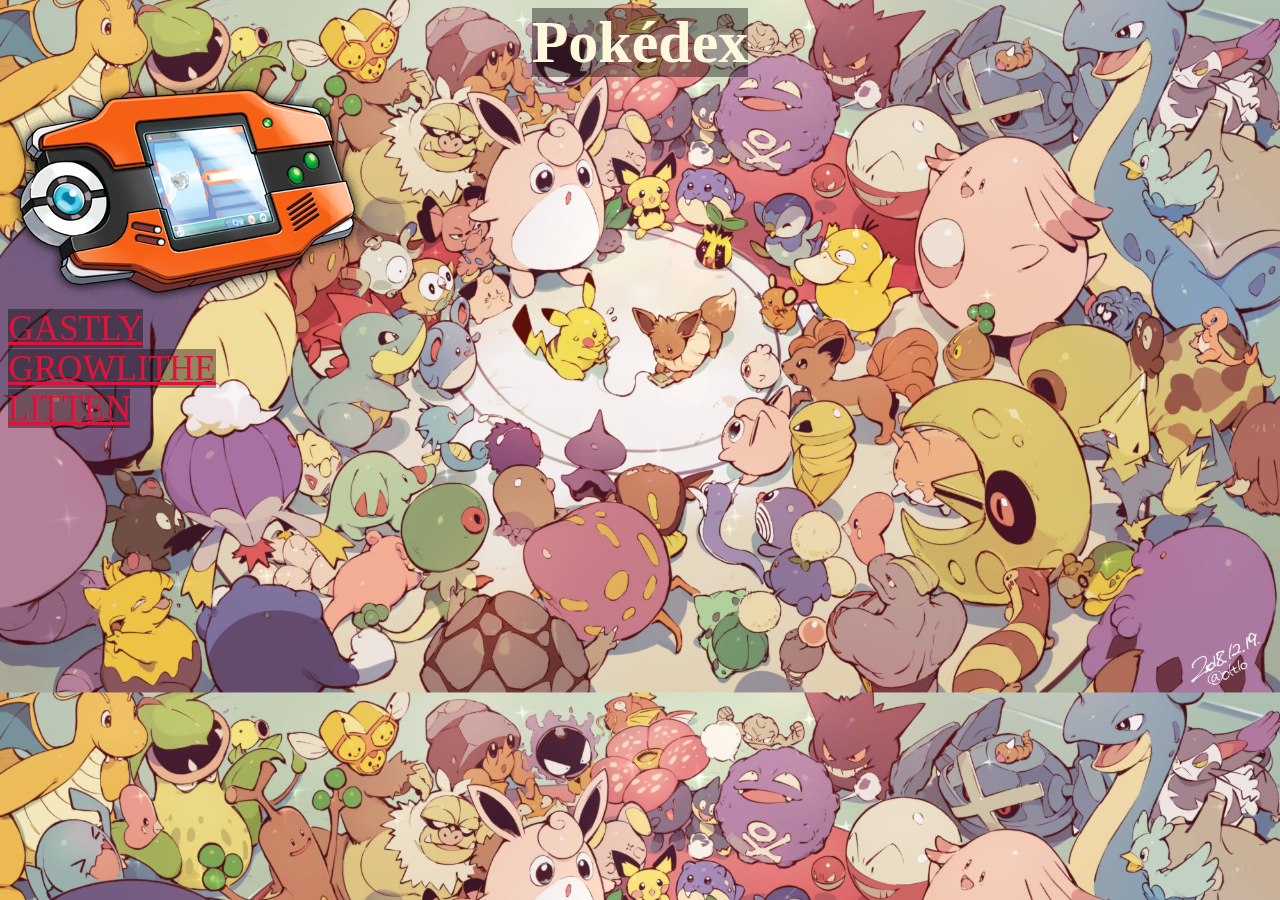
<file: index.html>
<!DOCTYPE html>
<html lang="en">
<head>
    <meta charset="UTF-8">
    <meta name="viewport" content="width=device-width, initial-scale=1.0">
    <title>Trabajo Pokédex</title>
    <link rel="icon" type="imagen/x-icon" href="./img/poke.jpg">

</head>
<style>
    body{
        background-image: url(./img/wallhaven-l8jwor.jpg);
        background-size: cover;
    }
    .titulo {
        text-align: center;
        font-size: 60px;
        background: rgba(0, 0, 0, 0.39);
        width: fit-content;
        margin: auto;
        color: cornsilk;
    }
    .gastly {
        font-size: 35px;
        background: rgba(0, 0, 0, 0.39);
        color: crimson;
    }
    .grow {
        font-size: 35px;
        background: rgba(0, 0, 0, 0.39);
        color: crimson 
    }
    .lit {
        font-size: 35px;
        background: rgba(0, 0, 0, 0.39);
        color: crimson 
    }
</style>
<body>
    <h1 class="titulo">Pokédex</h1>
    <img src="./img/pokedex.png" alt="">
    <br>
    <a class= "gastly" href="./html/gastly.html">GASTLY</a>
    <br>
    <a class="grow" href="./html/Growlithe.html">GROWLITHE</a>
    <br>
    <a class="lit" href="./html/litten.html">LITTEN</a>
</body>
</html>
</file>
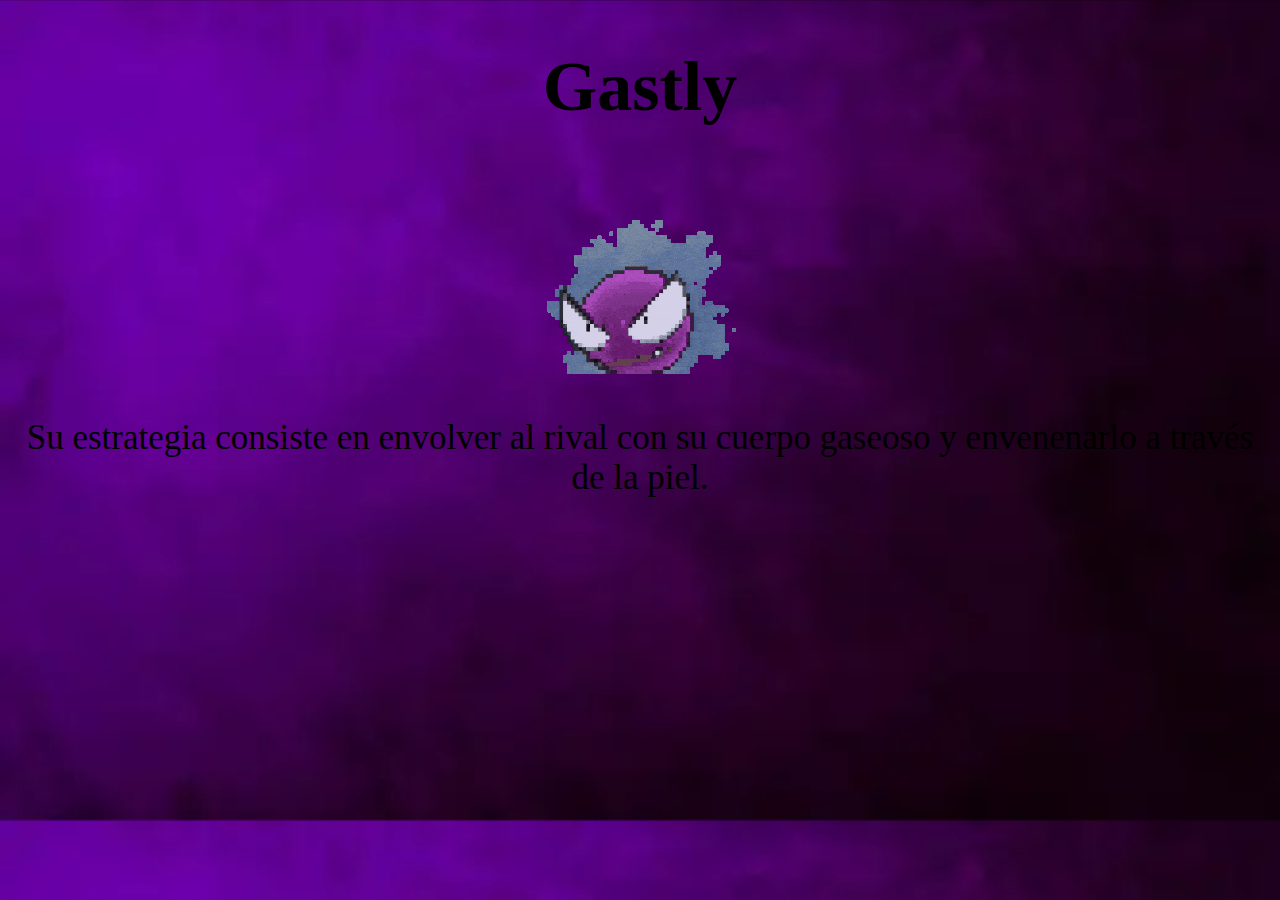
<file: html/gastly.html>
<!DOCTYPE html>
<html lang="en">
<head>
    <meta charset="UTF-8">
    <meta name="viewport" content="width=device-width, initial-scale=1.0">
    <title>Gastly</title>
    <link rel="stylesheet" href="../html/styles.css">

</head>
<style>
    
</style>
<body>
    <h1>Gastly</h1>
    <img src="../img/gastly.gif" alt="">
    <p>
        Su estrategia consiste en envolver al rival con su cuerpo gaseoso y envenenarlo a través de la piel.
    </p>  
</body>
</html>
</file>
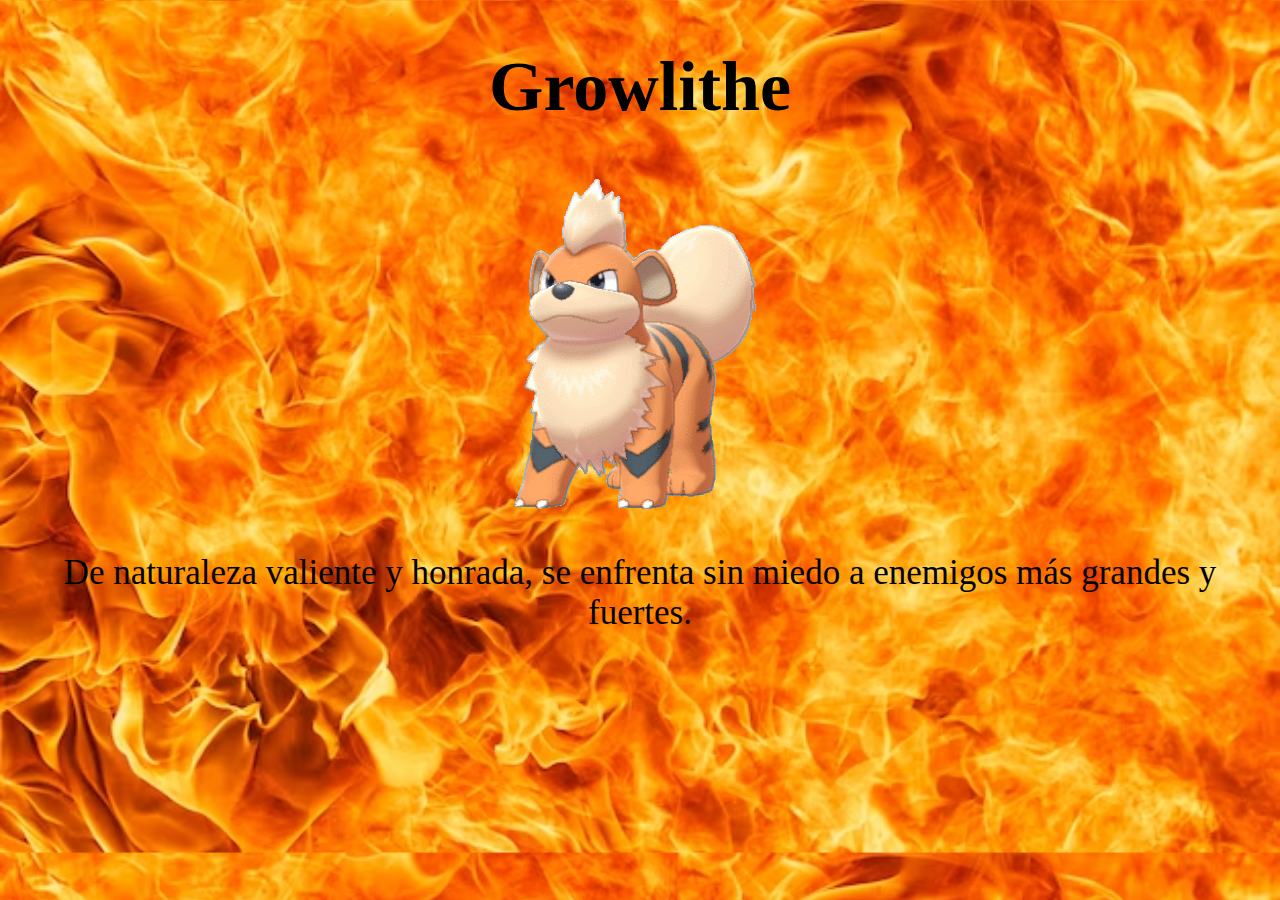
<file: html/Growlithe.html>
<!DOCTYPE html>
<html lang="en">
<head>
    <meta charset="UTF-8">
    <meta name="viewport" content="width=device-width, initial-scale=1.0">
    <title>Growlithe</title>
</head>
<style>
    body {
        background-image: url(../img/fuego.jpg);
        background-size: cover;
        text-align: center;
        font-size: 35px;
    }
</style>
<body>
    <h1>Growlithe</h1>
    <img src="../img/Growlithe.gif" alt="">
    <p>
        De naturaleza valiente y honrada, se enfrenta sin miedo a enemigos más grandes y fuertes.
    </p>
</body>
</html>
</file>
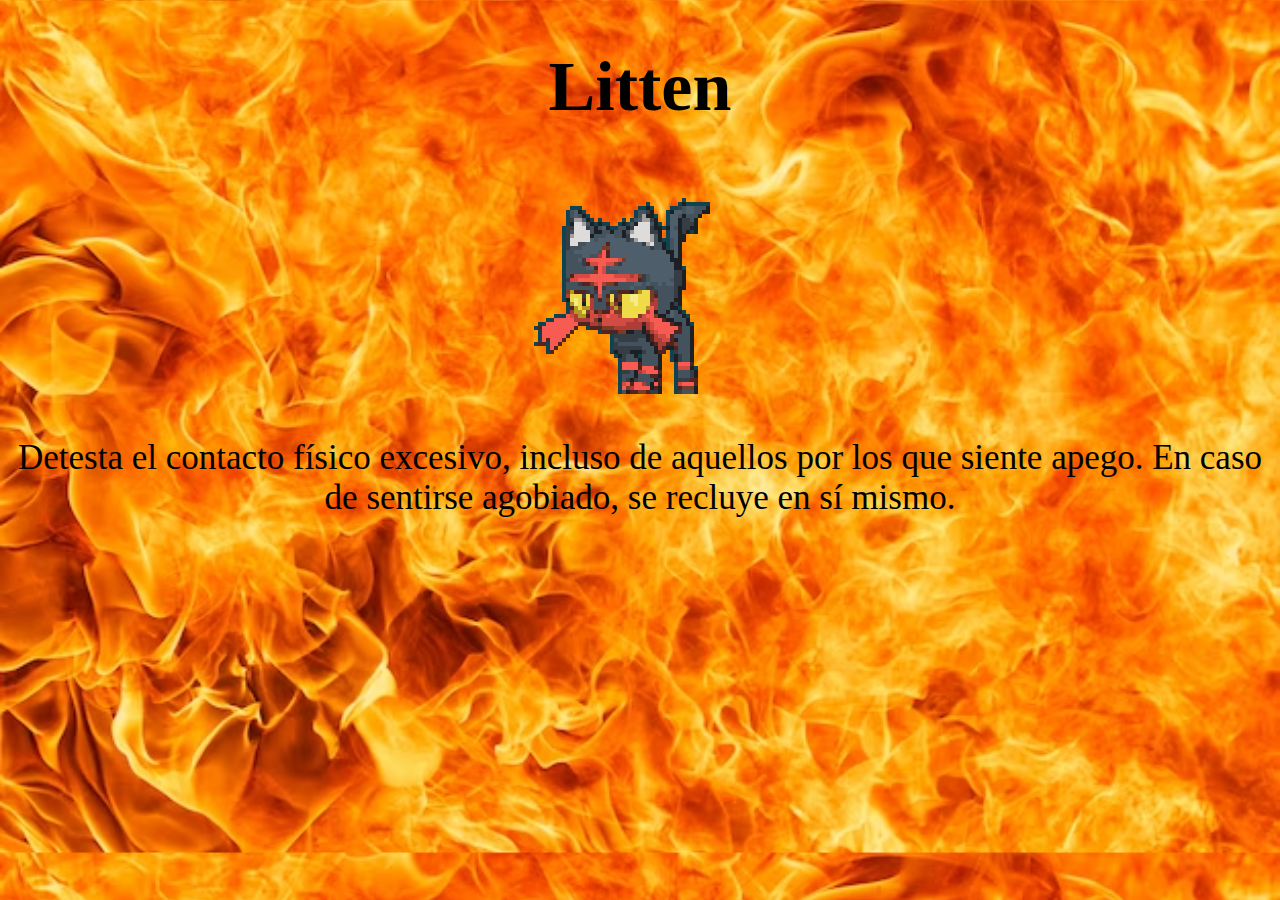
<file: html/litten.html>
<!DOCTYPE html>
<html lang="en">
<head>
    <meta charset="UTF-8">
    <meta name="viewport" content="width=device-width, initial-scale=1.0">
    <title>litten</title>
</head>
<style>
    body {
        background-image: url(../img/fuego.jpg);
        background-size: cover;
        text-align: center;
        font-size: 35px;
    }
</style>
<body>
    <h1>Litten</h1>
    <img src="../img/litten.gif" alt="">
    <p>
        Detesta el contacto físico excesivo, incluso de 
        aquellos por los que siente apego. En caso de sentirse agobiado, se recluye en sí mismo.
    </p>
</body>
</html>
</file>
<file: html/styles.css>
body {
    background-image: url(../img/fondo.jpg);
    background-size: cover;
    text-align: center;
    font-size: 35px;
}
</file>
